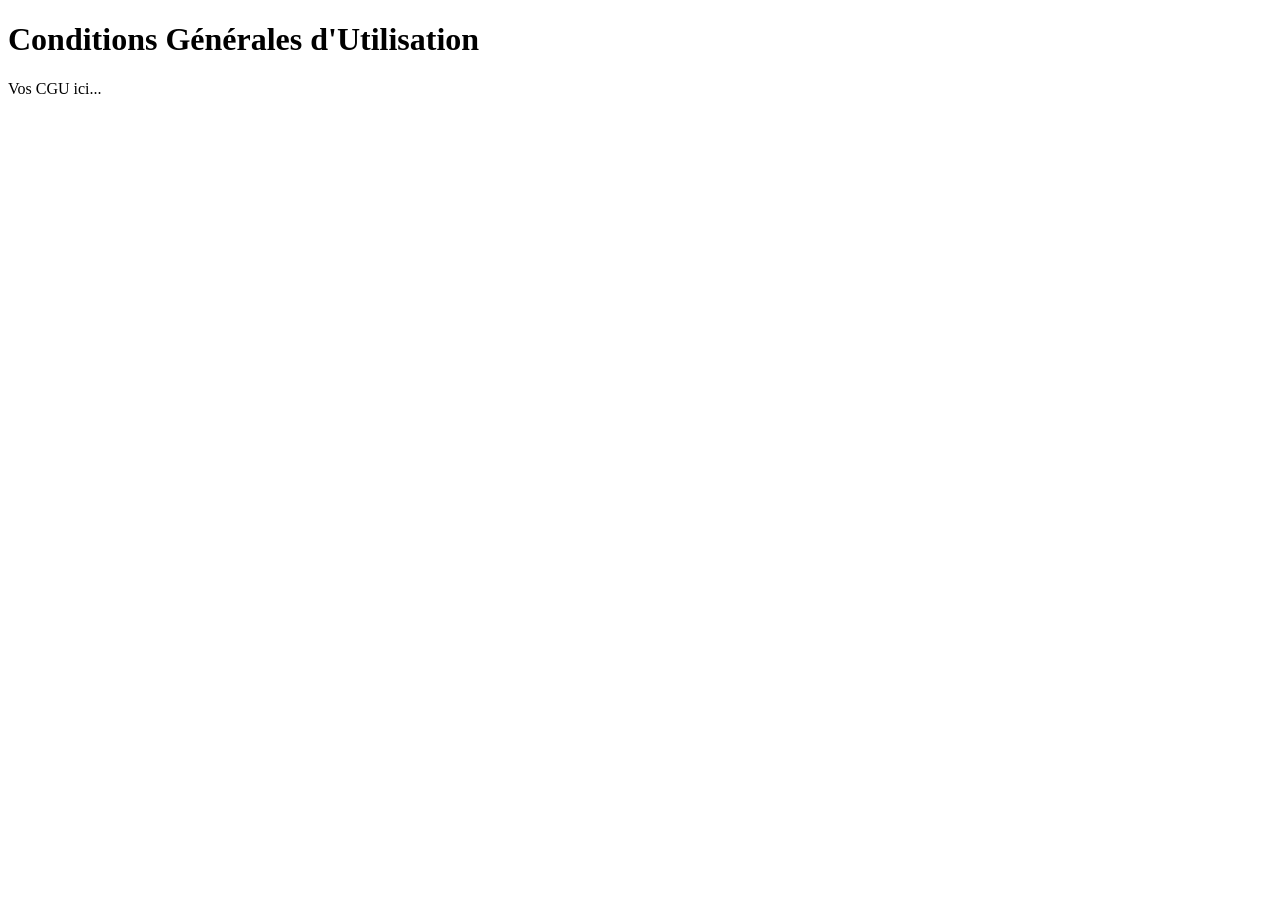
<file: cgu.html>
<!-- cgu.html -->
<!DOCTYPE html>
<html lang="fr">
<head>
    <meta charset="UTF-8">
    <meta name="viewport" content="width=device-width, initial-scale=1.0">
    <title>Conditions Générales d'Utilisation</title>
</head>
<body>
    <h1>Conditions Générales d'Utilisation</h1>
    <p>Vos CGU ici...</p>
</body>
</html>
</file>
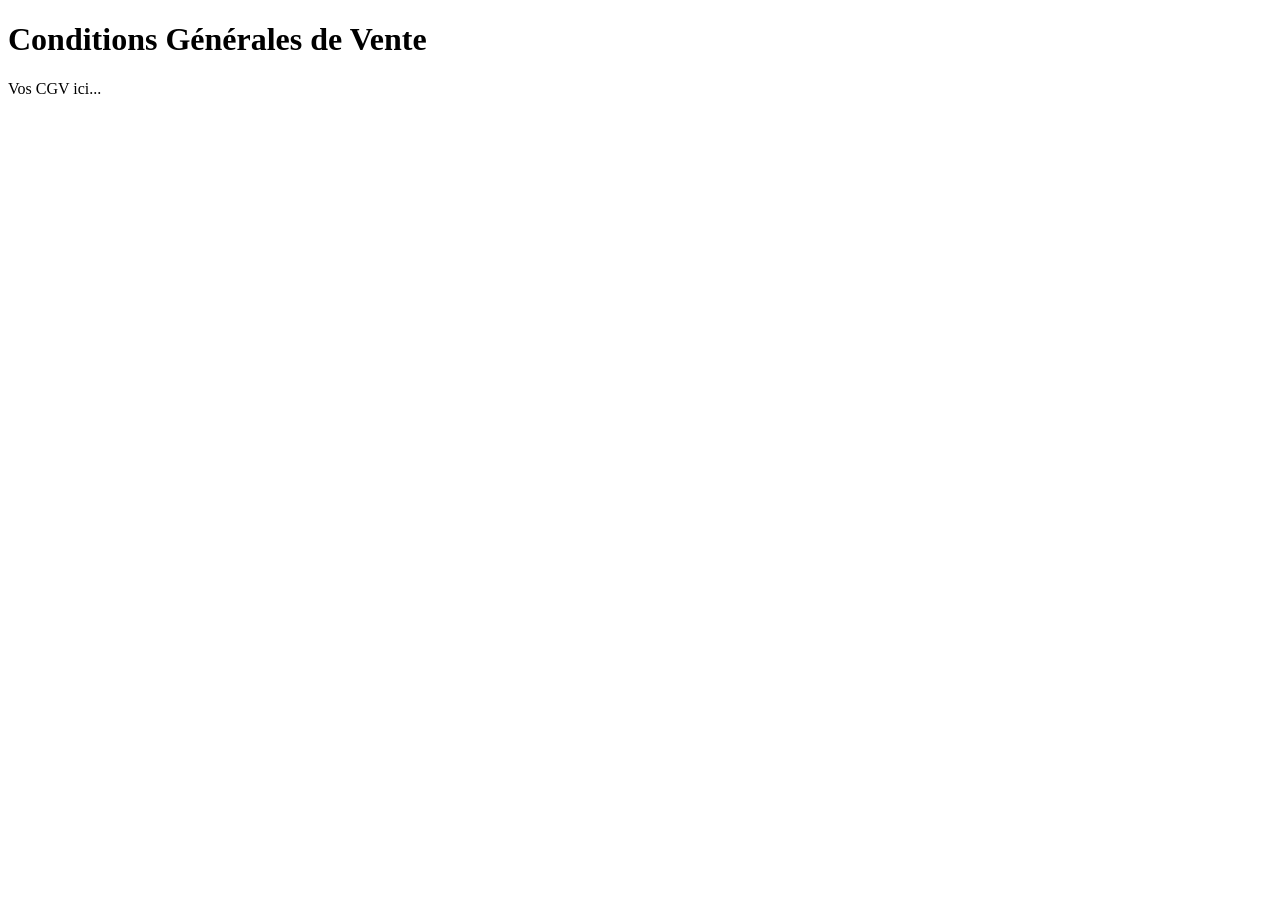
<file: cgv.html>
<!-- cgv.html -->
<!DOCTYPE html>
<html lang="fr">
<head>
    <meta charset="UTF-8">
    <meta name="viewport" content="width=device-width, initial-scale=1.0">
    <title>Conditions Générales de Vente</title>
</head>
<body>
    <h1>Conditions Générales de Vente</h1>
    <p>Vos CGV ici...</p>
</body>
</html>
</file>
